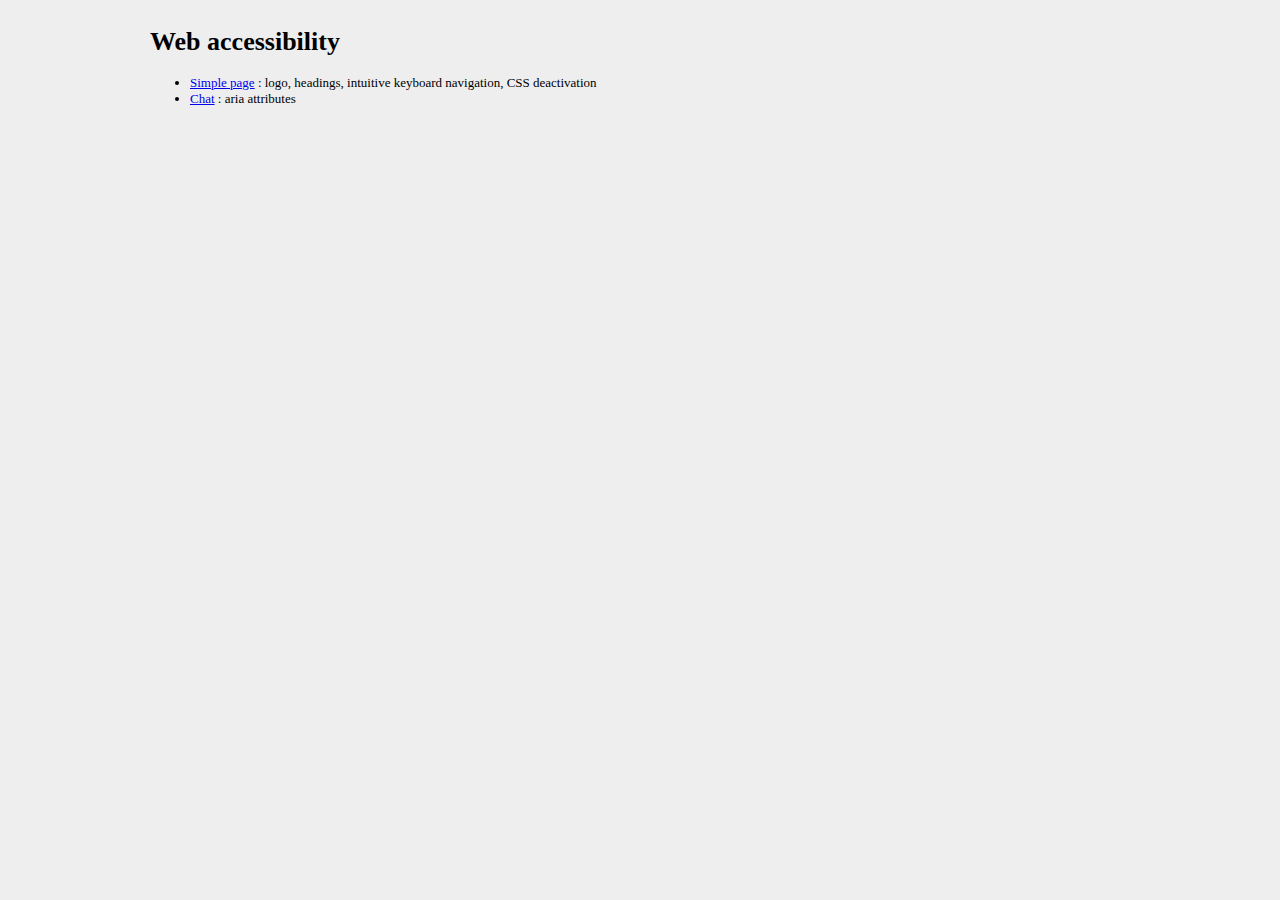
<file: index.html>
<!DOCTYPE HTML PUBLIC "-//W3C//DTD HTML 4.01 Transitional//EN"
        "http://www.w3.org/TR/html4/loose.dtd">
<html>
<head>
    <title>Index</title>
    <meta http-equiv="content-type" content="text/html; charset=utf-8"/>
    <link rel="stylesheet" type="text/css" href="css/main.css"/>
</head>

<body>

<div class="inner">
    <h1 class="index-title">Web accessibility</h1>
    <ul>
        <li><a href="simple-page.html">Simple page</a> : logo, headings, intuitive keyboard navigation, CSS deactivation</li>
        <li><a href="chat.html">Chat</a> : aria attributes</li>
    </ul>
</div>

</body>
</html>
</file>
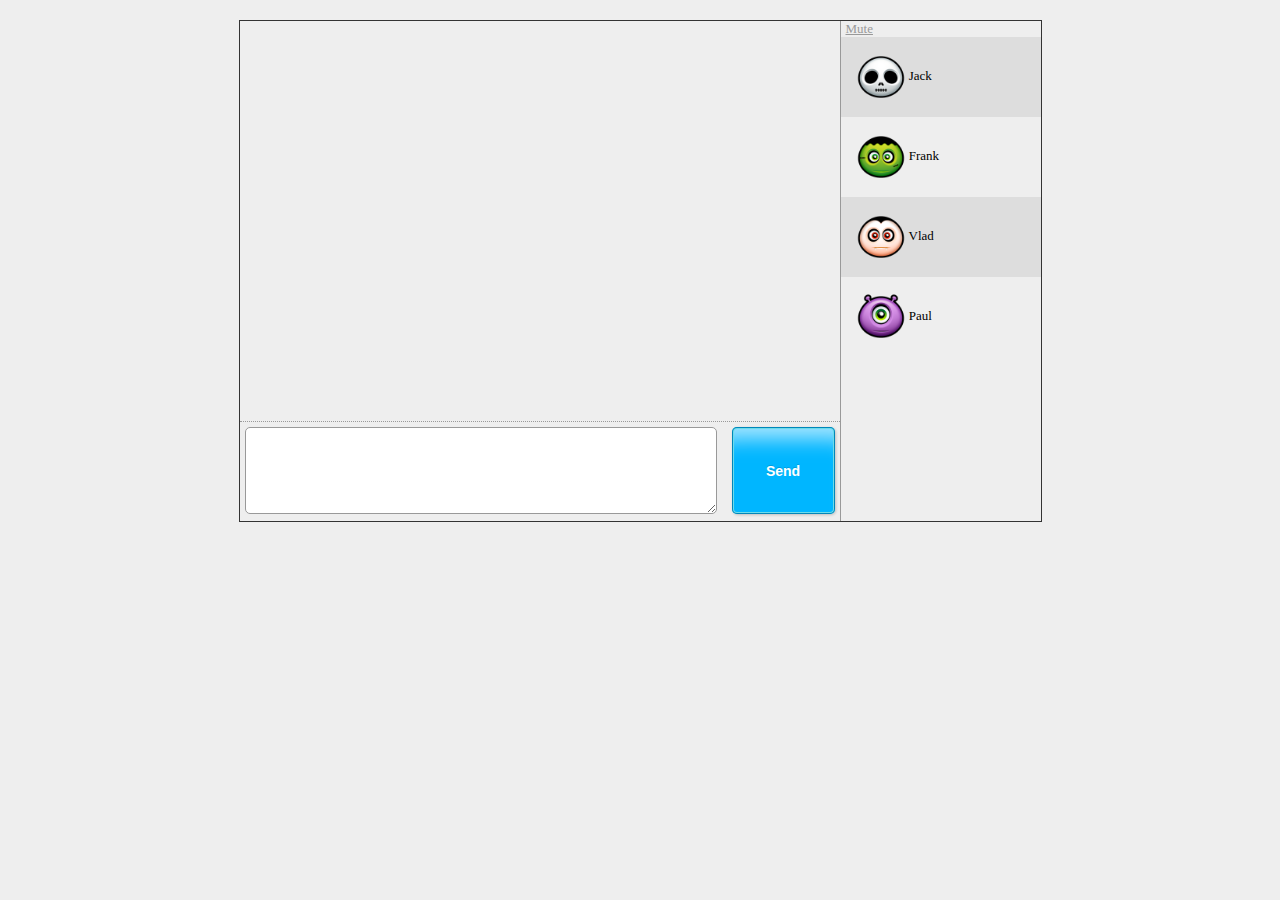
<file: chat.html>
<!DOCTYPE HTML PUBLIC "-//W3C//DTD HTML 4.01 Transitional//EN"
        "http://www.w3.org/TR/html4/loose.dtd">
<html>
<head>
    <title>Bluebia chat</title>
    <meta http-equiv="content-type" content="text/html; charset=utf-8"/>
    <link rel="stylesheet" type="text/css" href="css/main.css"/>
    <link rel="stylesheet" type="text/css" href="css/chat.css"/>
    <script type="text/javascript" src="js/jquery-1.8.3.min.js"></script>
    <script type="text/javascript" src="js/chat.js"></script>
</head>
<body>

<div class="wrapper">
    <div class="main">
        <ul id="discussion" class="discussion" aria-live="polite" aria-atomic="false"></ul>
        <div class="message">
            <textarea id="textMessage"></textarea>
            <button id="sendButton">Send</button>
        </div>
    </div>
    <div id="friendsWrapper" class="friends" aria-expanded="true">
        <a id="friendsToggle" class="toggle" href="#" aria-controls="friendsWrapper" aria-live="assertive">Mute</a>
        <ul id="friendsList">
            <li>
                <img src="img/skellington.png" alt="Jack's avatar">
                <span class="firstName">Jack</span>
            </li>
            <li>
                <img src="img/frankenstein.png" alt="Frank's avatar">
                <span class="firstName">Frank</span>
            </li>
            <li>
                <img src="img/dracula.png" alt="Vlad's avatar">
                <span class="firstName">Vlad</span>
            </li>
            <li>
                <img src="img/alien.png" alt="Paul's avatar">
                <span class="firstName">Paul</span>
            </li>
        </ul>
    </div>
</div>

</body>
</html>
</file>
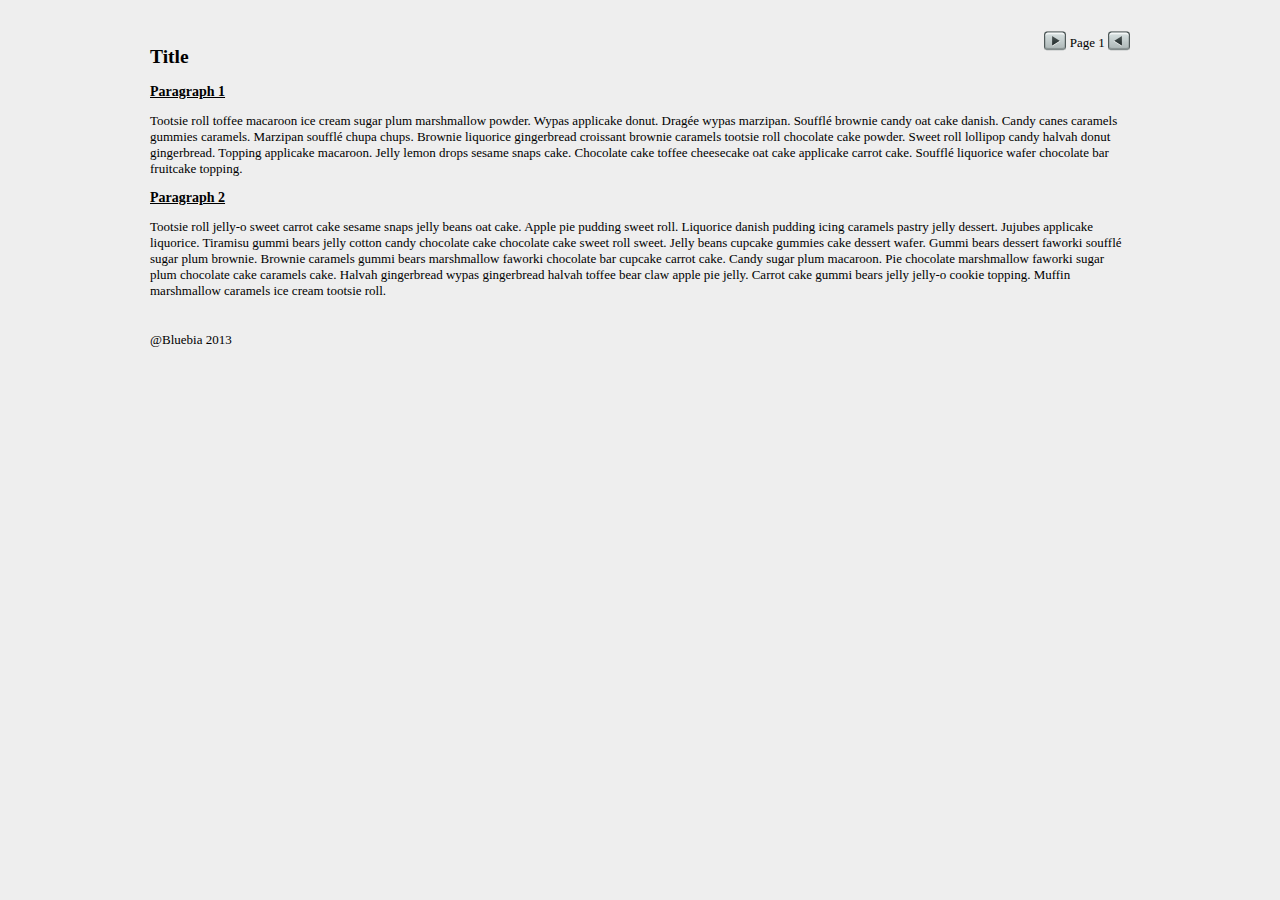
<file: simple-page.html>
<!DOCTYPE HTML PUBLIC "-//W3C//DTD HTML 4.01 Transitional//EN"
        "http://www.w3.org/TR/html4/loose.dtd">
<html>
<head>
    <!-- Something important is missing... -->
    <meta http-equiv="content-type" content="text/html; charset=utf-8"/>
    <link rel="stylesheet" type="text/css" href="css/main.css"/>
    <link rel="stylesheet" type="text/css" href="css/simple-page.css"/>
</head>
<body>

<!-- Use html5 tags to split the main contents -->
<div class="header">
    <div class="inner">
        <!-- Logo must be visible without styles -->
        <div class="logo"></div>
    </div>
</div>

<div class="content">
    <div class="inner">
        <div class="pager">
            <!-- Pager must be understandable without styles : add hidden texts in links -->
            <!-- Keyboard tabulation must navigate from left to right -->
            <a href="#" class="arrow next"></a>
            <span class="current">Page 1</span>
            <a href="#" class="arrow prev"></a>
        </div>

        <!-- Headings cannot start with h2 -->
        <h2>Title</h2>

        <!-- Continue the right headings hierarchy -->
        <div class="subtitle">Paragraph 1</div>
        <p>Tootsie roll toffee macaroon ice cream sugar plum marshmallow powder. Wypas applicake donut. Dragée wypas marzipan. Soufflé brownie candy oat cake danish. Candy canes caramels gummies caramels. Marzipan soufflé chupa chups. Brownie
            liquorice gingerbread croissant brownie caramels tootsie roll chocolate cake powder. Sweet roll lollipop candy halvah donut gingerbread. Topping applicake macaroon. Jelly lemon drops sesame snaps cake. Chocolate cake toffee cheesecake oat
            cake applicake carrot cake. Soufflé liquorice wafer chocolate bar fruitcake topping. </p>

        <div class="subtitle">Paragraph 2</div>
        <p>Tootsie roll jelly-o sweet carrot cake sesame snaps jelly beans oat cake. Apple pie pudding sweet roll. Liquorice danish pudding icing caramels pastry jelly dessert. Jujubes applicake liquorice. Tiramisu gummi bears jelly cotton candy
            chocolate cake chocolate cake sweet roll sweet. Jelly beans cupcake gummies cake dessert wafer. Gummi bears dessert faworki soufflé sugar plum brownie. Brownie caramels gummi bears marshmallow faworki chocolate bar cupcake carrot cake.
            Candy sugar plum macaroon. Pie chocolate marshmallow faworki sugar plum chocolate cake caramels cake. Halvah gingerbread wypas gingerbread halvah toffee bear claw apple pie jelly. Carrot cake gummi bears jelly jelly-o cookie topping.
            Muffin marshmallow caramels ice cream tootsie roll.</p>
    </div>
</div>

<div class="footer">
    <div class="inner">
        @Bluebia 2013
    </div>
</div>

</body>
</html>
</file>
<file: css/main.css>
body {
    margin: 0;
    background-color: #eee;
    font-family: Verdana;
    font-size: 13px;
}

.inner {
    width: 980px;
    margin: 0 auto;
    padding: 10px;
}
</file>
<file: css/chat.css>
/**** Chat ****/

.wrapper {
    width: 801px;
    height: 500px;
    margin: 20px auto;
    border: 1px solid #333;
}

.main {
    float: left;
    width: 600px;
    height: 100%;
}

.discussion {
    height: 360px;
    padding: 20px;
    overflow: scroll;
    margin: 0;
    list-style: none;
}

.discussion .name.Me {
    color: #0094CF;
}

.discussion .name.Jack {
    color: #999;
}

.discussion .name.Frank {
    color: #51a541;
}

.discussion .name.Vlad {
    color: #ea7d5c;
}

.discussion .name.Paul {
    color: #bf74ca;
}

.message {
    border-top: 1px dotted #999;
    height: 100px;
}

.message textarea {
    width: 450px;
    height: 65px;
    margin: 5px;
    padding: 10px;
    font-size: 12px;
    border: 1px solid #999;
    border-radius: 5px;
}

.message button {
    width: 103px;
    height: 87px;
    float: right;
    margin: 5px;
    border: none;
    background: #00B6FF;
    font-size: 14px;
    cursor: pointer;
    padding: 8px 13px;
    font-weight: bold;
    border-radius: 5px;
    color: #fff;
    text-shadow: 0 -1px 0 rgba(0, 0, 0, 0.15);
    box-shadow: 0 0 0 1px #0086ba inset, 0 0 0 2px #6cdcea inset, 0 30px 20px -18px rgba(255, 255, 255, 0.65) inset, 1px 1px 3px rgba(0, 0, 0, 0.2);
    -webkit-border-radius: 5px;
    -webkit-text-shadow: 0 -1px 0 rgba(0, 0, 0, 0.15);
    -webkit-box-shadow: 0 0 0 1px #0086ba inset, 0 0 0 2px #6cdcea inset, 0 30px 20px -18px rgba(255, 255, 255, 0.65) inset, 1px 1px 3px rgba(0, 0, 0, 0.2);
}

.message button:hover {
    background-color: #0094CF;
}

.message button:active {
    background-color: #666;
}

/**** Friends list ****/

.friends {
    float: right;
    width: 200px;
    height: 100%;
    border-left: 1px solid #999;
}

.friends.closed {
    width: 60px;
}

.friends a {
    padding: 5px;
    color: #999;
}

.friends ul {
    list-style: none;
    margin: 0;
    padding: 0;
}

.friends li {
    padding: 15px;
}

.friends li:nth-child(odd) {
    background-color: #ddd;
}

.friends li img {
    width: 50px;
    height: 50px;
    vertical-align: middle;
}
</file>
<file: css/simple-page.css>
/**** Header ****/

header {
    height: 75px;
    background: #468ed6; /* Old browsers */
    background: -moz-linear-gradient(top, #468ed6 0%, #356aa0 50%, #356fa8 100%); /* FF3.6+ */
    background: -webkit-gradient(linear, left top, left bottom, color-stop(0%, #468ed6), color-stop(50%, #356aa0), color-stop(100%, #356fa8)); /* Chrome,Safari4+ */
    background: -webkit-linear-gradient(top, #468ed6 0%, #356aa0 50%, #356fa8 100%); /* Chrome10+,Safari5.1+ */
    background: -o-linear-gradient(top, #468ed6 0%, #356aa0 50%, #356fa8 100%); /* Opera 11.10+ */
    background: -ms-linear-gradient(top, #468ed6 0%, #356aa0 50%, #356fa8 100%); /* IE10+ */
    background: linear-gradient(to bottom, #468ed6 0%, #356aa0 50%, #356fa8 100%); /* W3C */
}

.logo {
    margin: 0;
}

/**** Content ****/

.pager {
    float: right;
}

.pager .arrow {
    width: 22px;
    height: 22px;
    display: inline-block;
    margin-bottom: -5px;
    text-indent: -5000px;
}

.pager .prev {
    background-image: url('../img/prev.png');
}

.pager .next {
    background-image: url('../img/next.png');
}

.subtitle {
    font-size: 14px;
    font-weight: bold;
    text-decoration: underline;
}

/**** Footer ****/

footer {
    background-color: #333;
    position: fixed;
    width: 100%;
    height: 75px;
    bottom: 0;
    color: #666;
}
</file>
